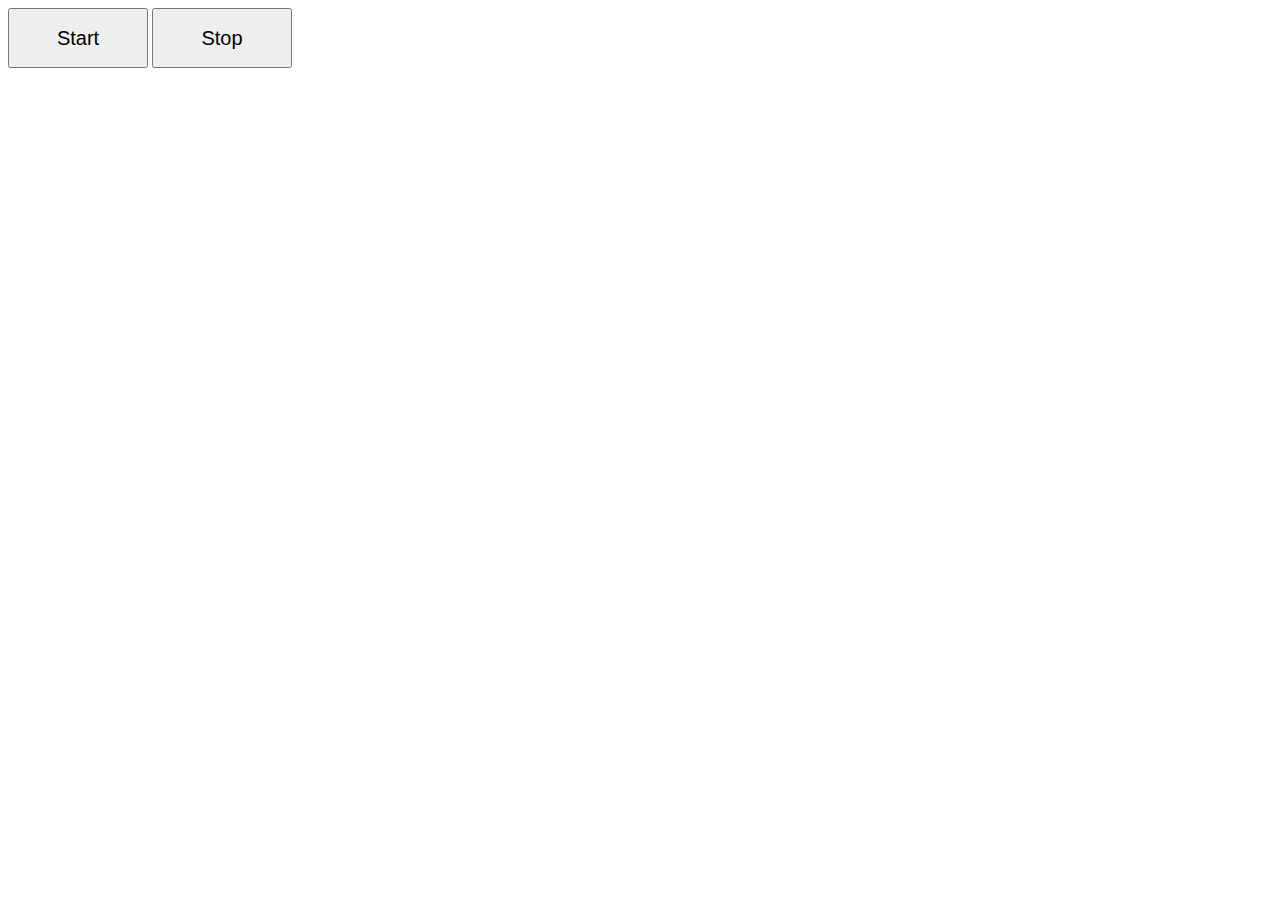
<file: clock/index.html>
<!DOCTYPE html>
<html lang="en">
  <head>
    <meta charset="UTF-8" />
    <meta http-equiv="X-UA-Compatible" content="IE=edge" />
    <meta name="viewport" content="width=device-width, initial-scale=1.0" />
    <link rel="stylesheet" href="css/style.css" />
    <title>Document</title>
  </head>
  <body>
    <button onclick = "myFunction()">Start</button>
    <button onclick = "stopFunction()">Stop</button>
    <div class="wrapper">
      <div id="showHour"></div> <div id="showMin"></div> <div id="showSec"></div>
    </div>
    
    <script src="js/script.js"></script>
  </body>
</html>
</file>
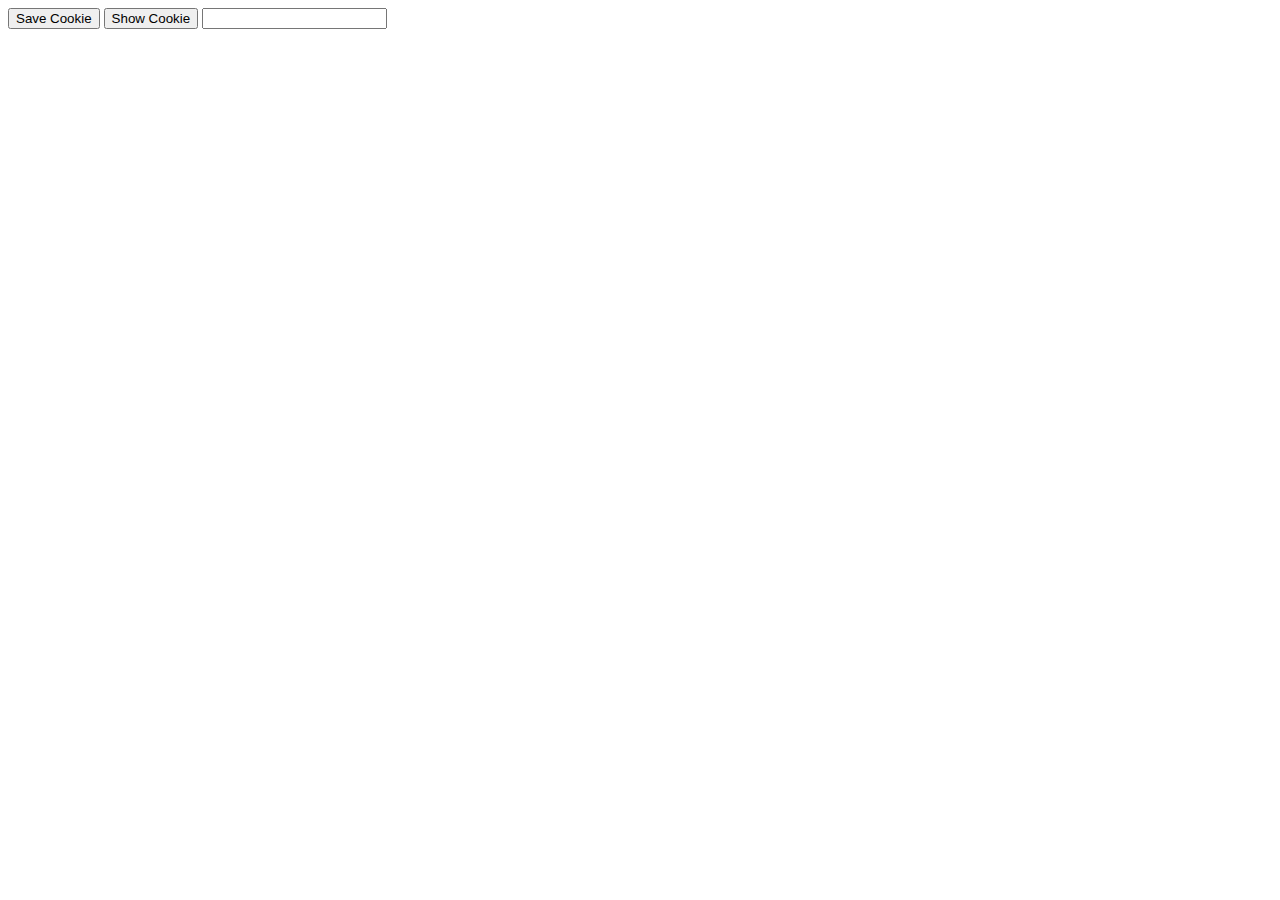
<file: cookie/index.html>
<!DOCTYPE html>
<html lang="en">
  <head>
    <meta charset="UTF-8" />
    <meta http-equiv="X-UA-Compatible" content="IE=edge" />
    <meta name="viewport" content="width=device-width, initial-scale=1.0" />
    <title>Document</title>
  </head>
  <body>
    <button id="button">Save Cookie</button>
    <button id="button1">Show Cookie</button>
    <input id="input" type="text">
    <script>
      document.getElementById("button").addEventListener("click", cookieSave);
      document.getElementById("button1").addEventListener("click", cookieShow);



      function cookieSave() {
          let inputValue = document.getElementById("input").value;
        document.cookie = "username=" + inputValue;
      }

      function cookieShow() {
       let cookieSave= document.cookie;
       alert(cookieSave)
      }
    </script>
  </body>
</html>
</file>
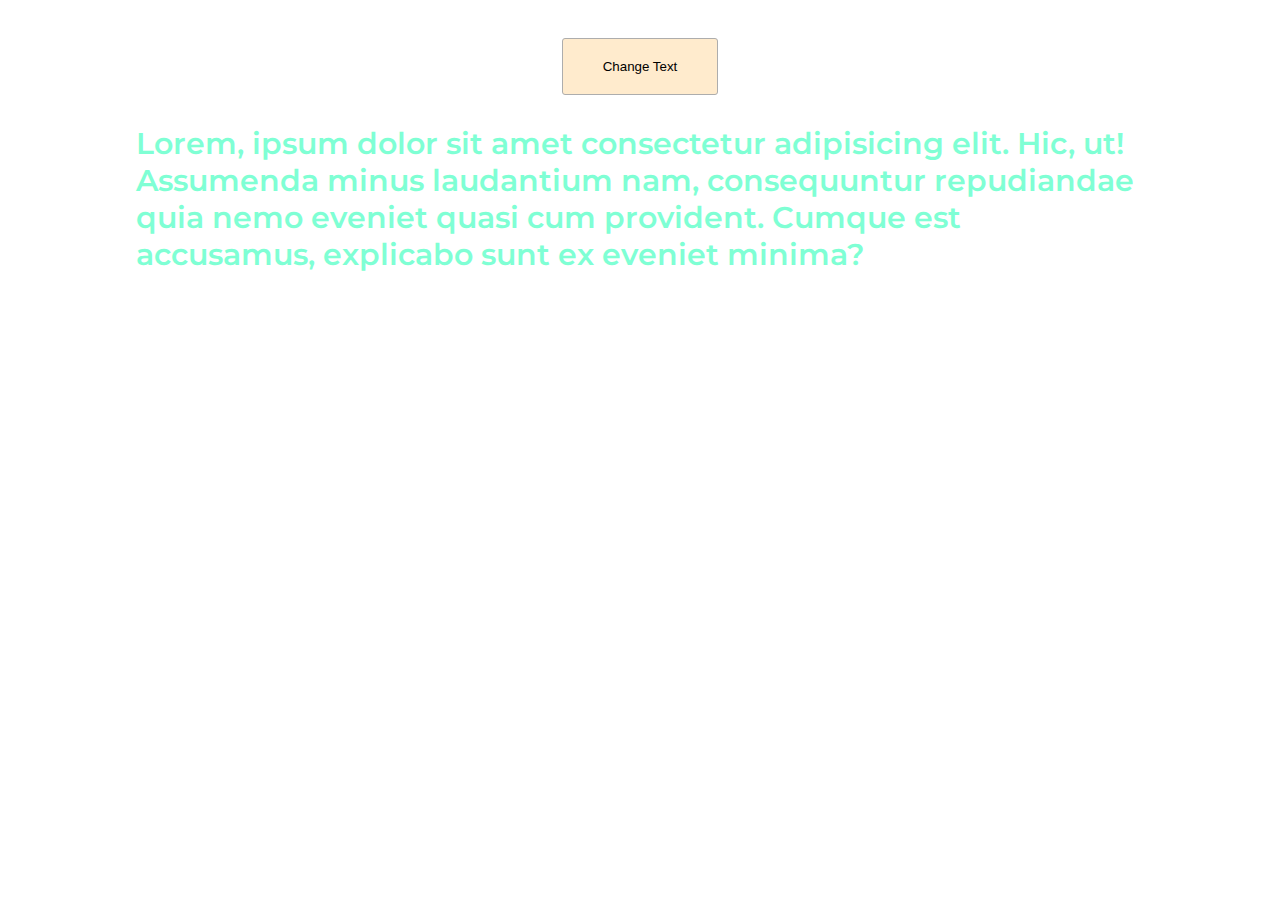
<file: mmm/index.html>
<!DOCTYPE html>
<html lang="en">
<head>
  <meta charset="UTF-8">
  <meta http-equiv="X-UA-Compatible" content="IE=edge">
  <meta name="viewport" content="width=device-width, initial-scale=1.0">
  <link rel="stylesheet" href="css/style.css">
  <title>Document</title>
</head>
<body>

<section id="text">
  <button class="btn" id="btn" onclick="onClick()">Change Text</button>
<p>
Lorem, ipsum dolor sit amet consectetur adipisicing elit. Hic, ut! Assumenda minus laudantium nam,
consequuntur repudiandae quia nemo eveniet quasi cum provident. Cumque est accusamus, explicabo sunt
ex eveniet minima?
</p>
</section>


<script src="js/script.js"></script>
</body>
</html>
</file>
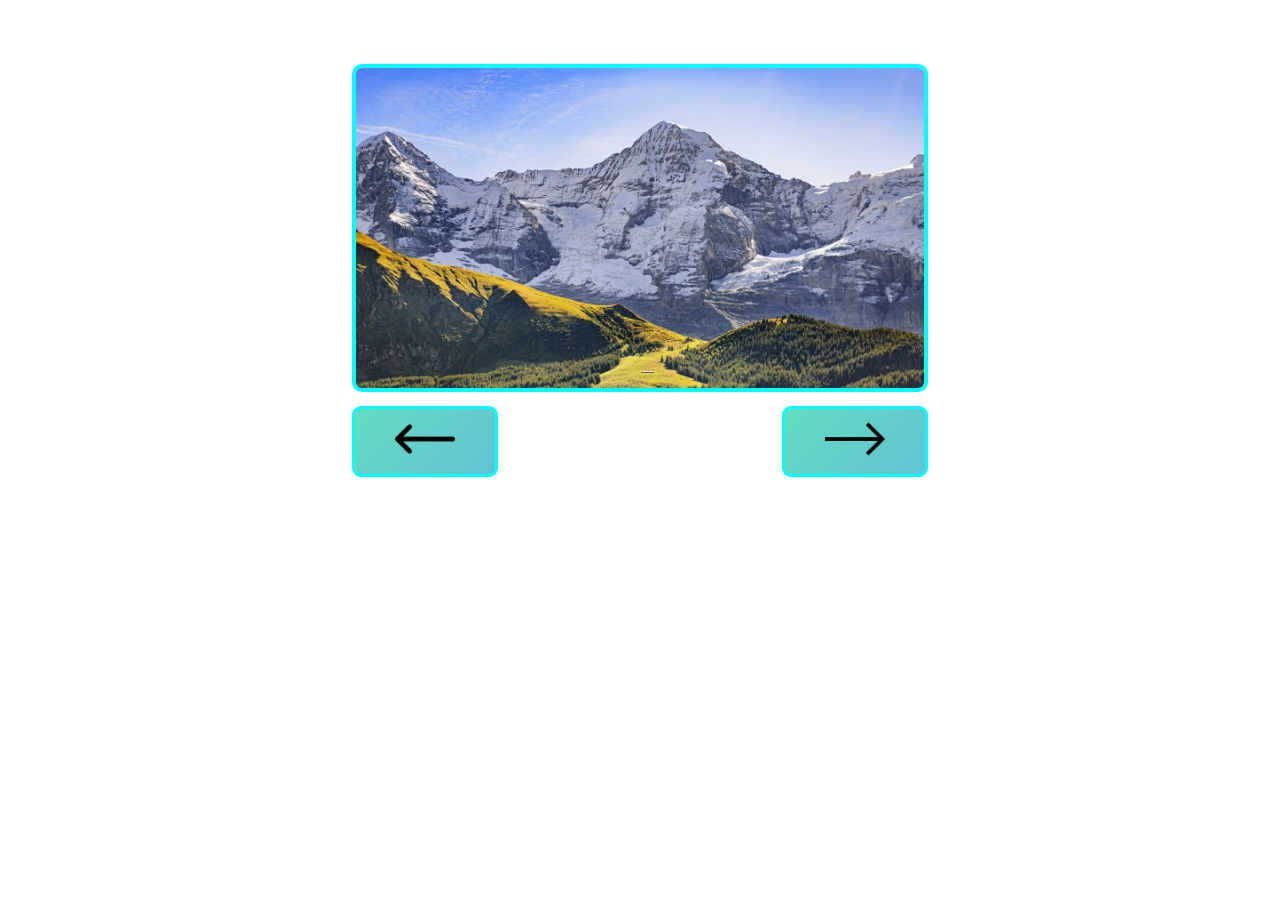
<file: slider/index.html>
<!DOCTYPE html>
<html lang="en">
  <head>
    <meta charset="UTF-8" />
    <meta http-equiv="X-UA-Compatible" content="IE=edge" />
    <meta name="viewport" content="width=device-width, initial-scale=1.0" />
    <link rel="stylesheet" href="css/style.css" />
    <title>Slider</title>
  </head>
  <body id="body">
    <div class="slider">
      <img id="sliderImg" class="" src="img/photo5.jpg" alt="" />
      <div class="btn-wrapper">
        <button id="left-button" onclick="moveToLeft()">
          <img src="./img/left-arrow.png" alt="" />
        </button>
        <button id="right-button" onclick="moveToRight()">
          <img src="./img/right-arrow.png" alt="" />
        </button>
      </div>
    </div>

    <script src="js/script.js"></script>
  </body>
</html>
</file>
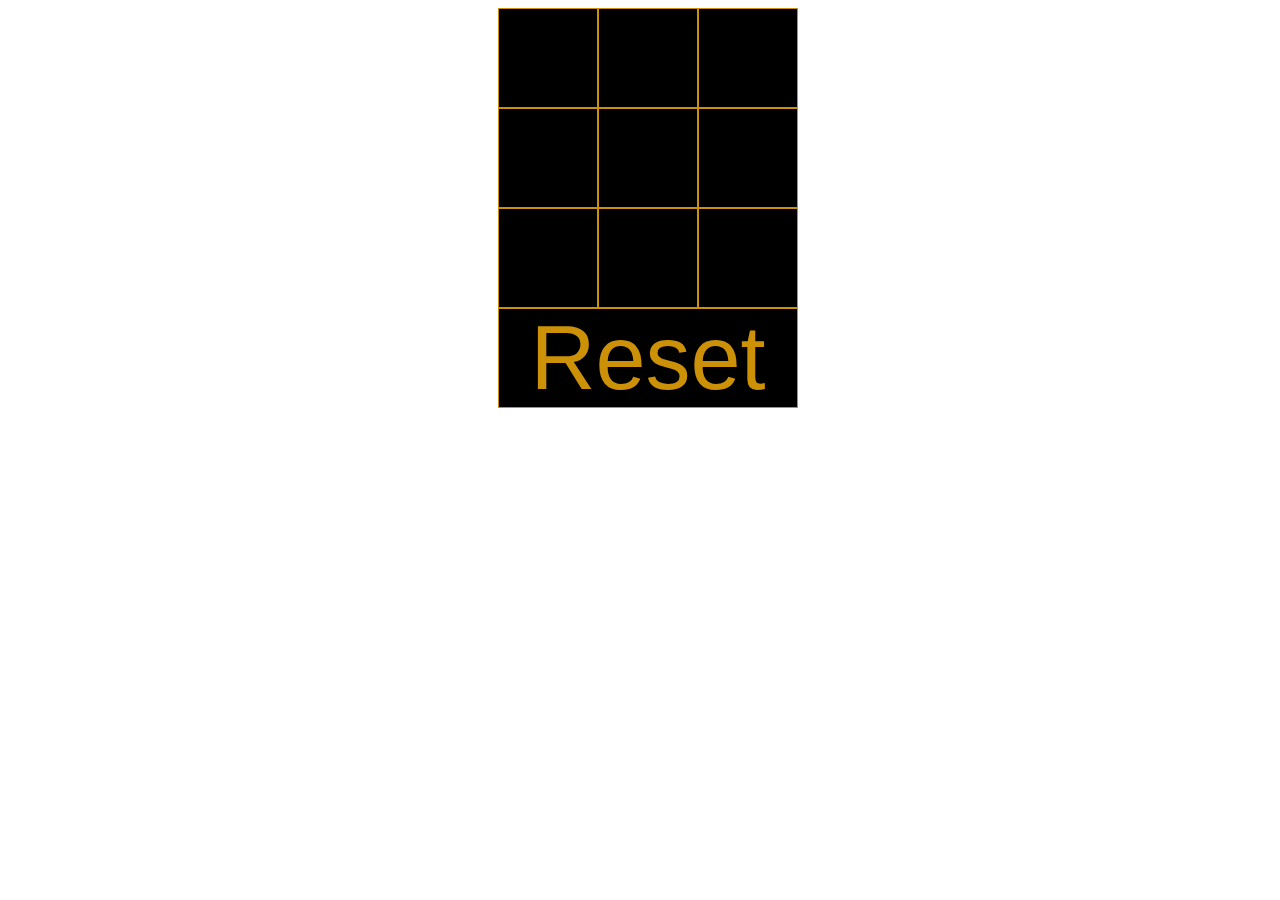
<file: x-and-0/index.html>
<!DOCTYPE html>
<html lang="en">

<head>
    <meta charset="UTF-8" />
    <meta http-equiv="X-UA-Compatible" content="IE=edge" />
    <meta name="viewport" content="width=device-width, initial-scale=1.0" />
    <link rel="stylesheet" href="css/style.css">
    <title>Document</title>
</head>

<body>
    <div class="area-wrapper">
        <div id="area">
            <div class="box" id="0"></div>
            <div class="box" id="1"></div>
            <div class="box" id="2"></div>
            <div class="box" id="3"></div>
            <div class="box" id="4"></div>
            <div class="box" id="5"></div>
            <div class="box" id="6"></div>
            <div class="box" id="7"></div>
            <div class="box" id="8"></div>
        </div>
        <button id="button">Reset</button>
        <div id="screen"></div>
        <div id="playerwins"></div>
    </div>
    <script src="js/script.js"></script>
</body>
</html>
</file>
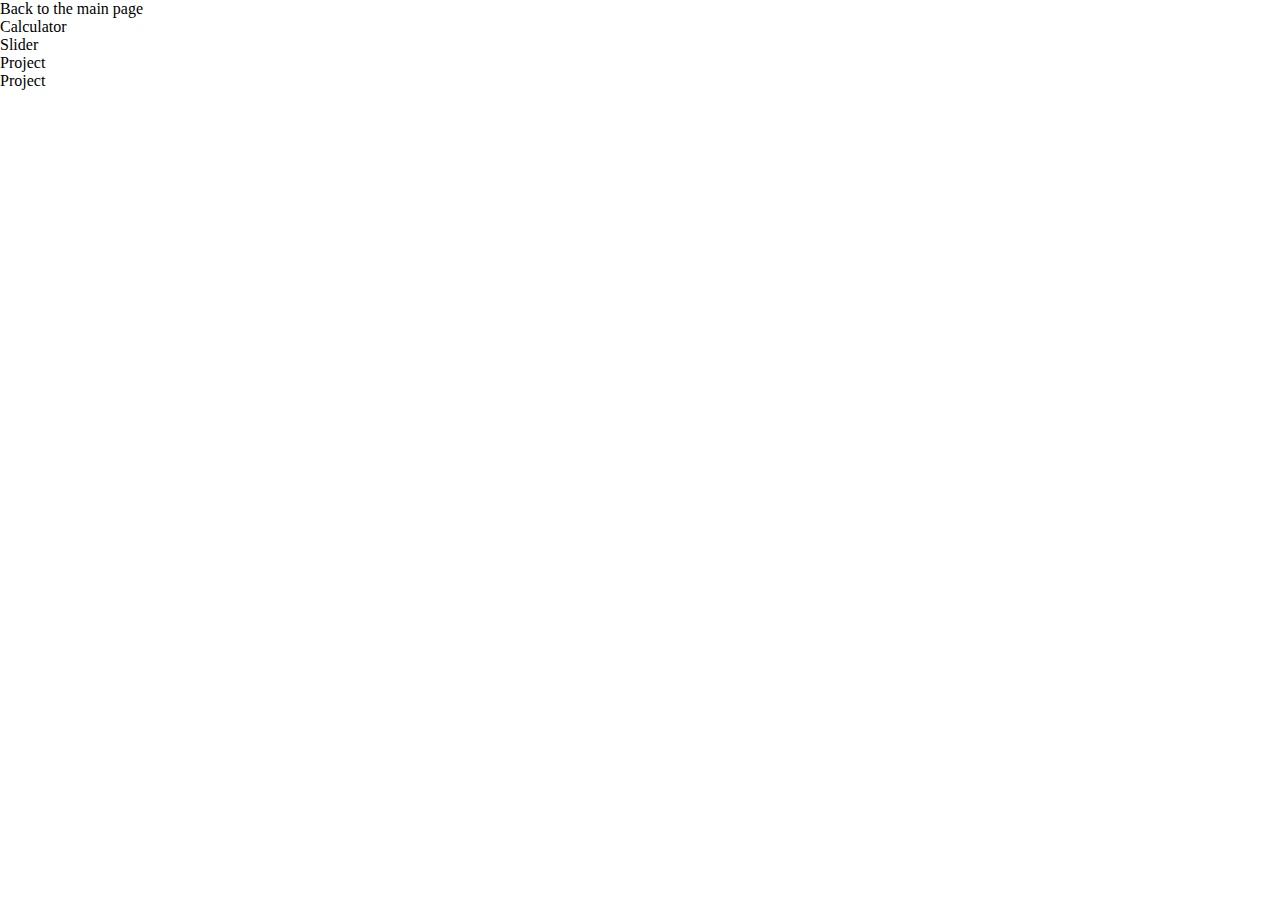
<file: modal_menu_slider/index2.html>
<!DOCTYPE html>
<html lang="en">
<head>
    <meta charset="UTF-8">
    <meta http-equiv="X-UA-Compatible" content="IE=edge">
    <meta name="viewport" content="width=device-width, initial-scale=1.0">
    <link rel="stylesheet" href="css/style.css">
    <title>Document</title>
</head>
<body id="body1">
    <p class="toMain"><a id="back" href="index.html">Back to the main page</a></p>
    <div class="wrapper">
        <a href="index3.html"><div class="info">Calculator</div></a>
        <a href="slider.html"><div class="info">Slider</div></a>
        <a href="#"><div class="info">Project</div></a>
        <a href="#"><div class="info">Project</div></a>
    </div>
</body>
</html>
</file>
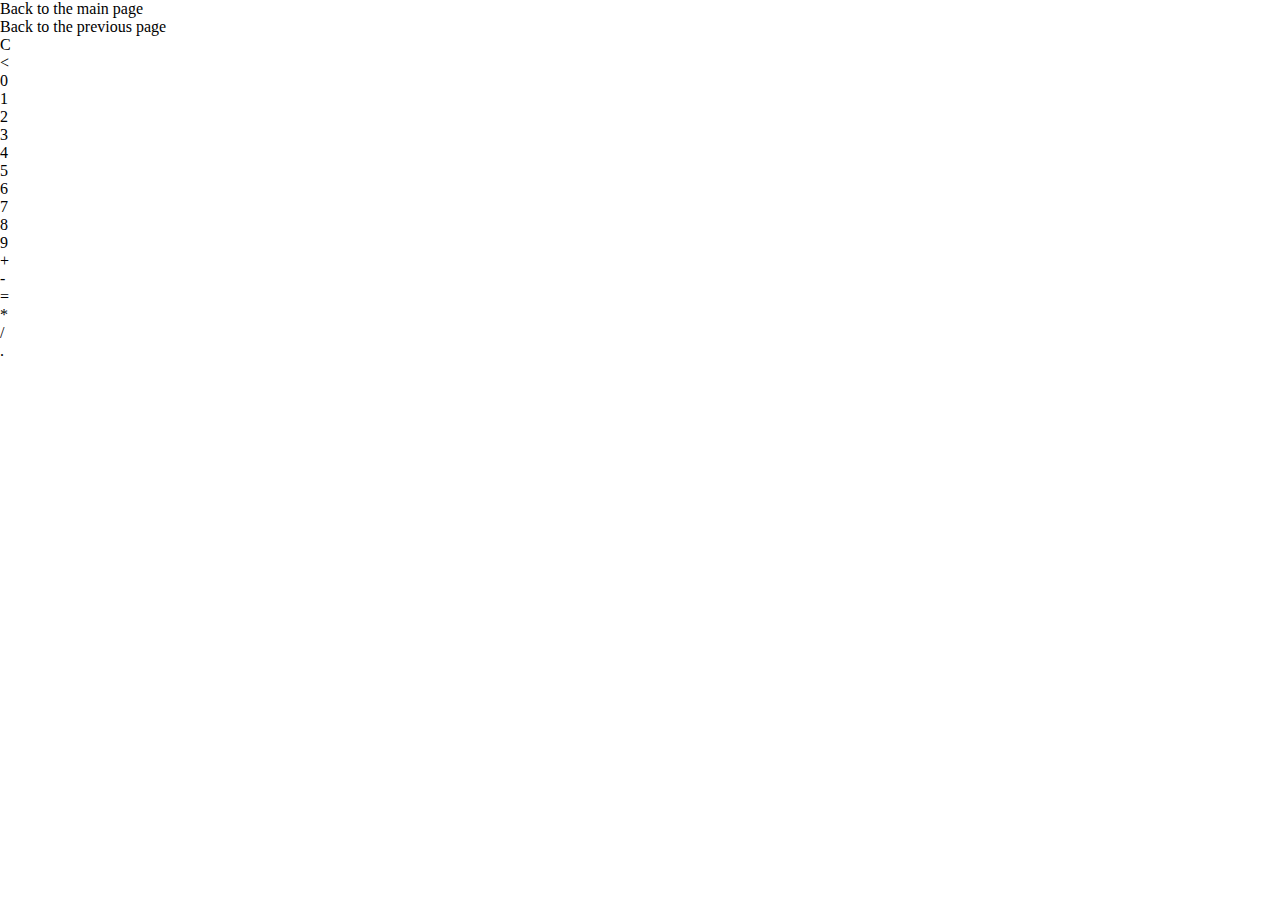
<file: modal_menu_slider/index3.html>
<!DOCTYPE html>
<html lang="en">
  <head>
    <meta charset="UTF-8" />
    <meta http-equiv="X-UA-Compatible" content="IE=edge" />
    <meta name="viewport" content="width=device-width, initial-scale=1.0" />
    <link rel="stylesheet" href="css/style.css" />
    <title>Document</title>
  </head>
  <body class="calc-body" id="body">
    <p class="toMain"><a id="toMain" href="index.html">Back to the main page</a></p>
    <p class="back"><a id="back" href="index2.html">Back to the previous page</a></p>
    <div class="calculator" id="calculator">
      <div class="btn" id="screen"></div>
      <div class="all">
        <div class="btn hover" id="reset">С</div>
        <!-- <div class="btn hover" onclick="removeFunction()" id="remove"><img id="img" src="https://img.icons8.com/ios-glyphs/60/000000/long-arrow-left.png"/></div> -->
        <div class="btn hover" onclick="removeFunction()" id="remove"><</div>
        <div class="btn hover" id="zero">0</div>
        <div class="btn hover" id="one">1</div>
        <div class="btn hover" id="two">2</div>
        <div class="btn hover" id="three">3</div>
        <div class="btn hover" id="four">4</div>
        <div class="btn hover" id="five">5</div>
        <div class="btn hover" id="six">6</div>
        <div class="btn hover" id="seven">7</div>
        <div class="btn hover" id="eight">8</div>
        <div class="btn hover" id="nine">9</div>
        <div class="btn hover" id="plus">+</div>
        <div class="btn hover" id="minus">-</div>
        <div class="btn hover" id="equals">=</div>
        <div class="btn hover" id="multiplication">*</div>
        <div class="btn hover" id="division">/</div>
        <div class="btn hover" id="fraction">.</div>
      </div>
      <!-- <div class="style hover" onclick="styleFunction()" id="style">Change style</div> -->
    </div>
     <script src="js/calc.js"></script>
  </body>
</html>
</file>
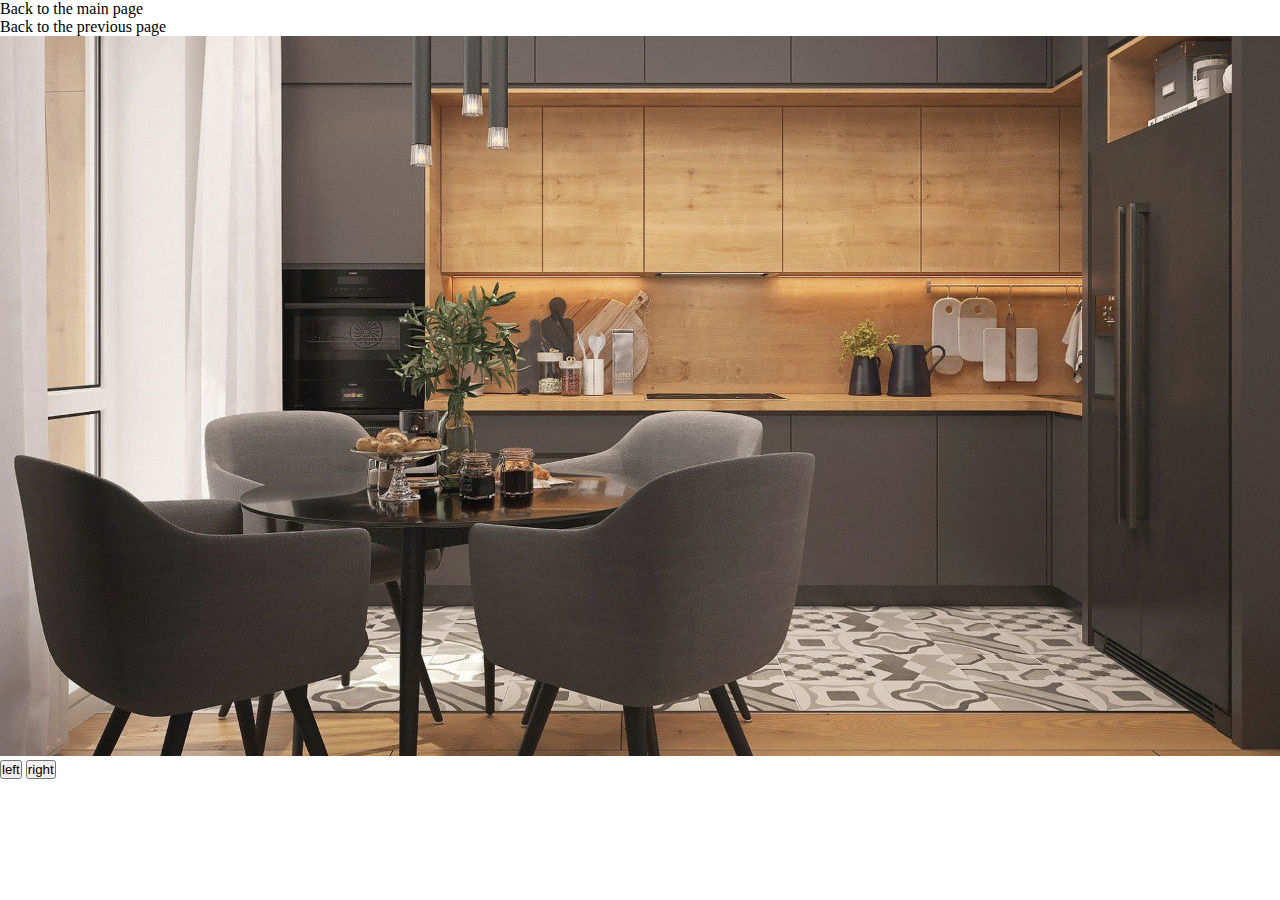
<file: modal_menu_slider/index4.html>
<!DOCTYPE html>
<html lang="en">
  <head>
    <meta charset="UTF-8" />
    <meta http-equiv="X-UA-Compatible" content="IE=edge" />
    <meta name="viewport" content="width=device-width, initial-scale=1.0" />
    <link rel="stylesheet" href="css/style.css" />
    <title>Document</title>
  </head>
  <body>
    <p class="toMain"><a id="back" href="index.html">Back to the main page</a></p>
    <p class="back"><a id="back" href="index2.html">Back to the previous page</a></p>
    <div class="slider">
      <img id="sliderImg" src="img/photo1.jpg" alt="" />
      <div class="btn-wrapper">
        <button id="left-button" onclick="moveToLeft()">left</button>
        <button id="right-button" onclick="moveToRight()">right</button>
      </div>
    </div>
    <script src="js/slider.js"></script>
  </body>
</html>
</file>
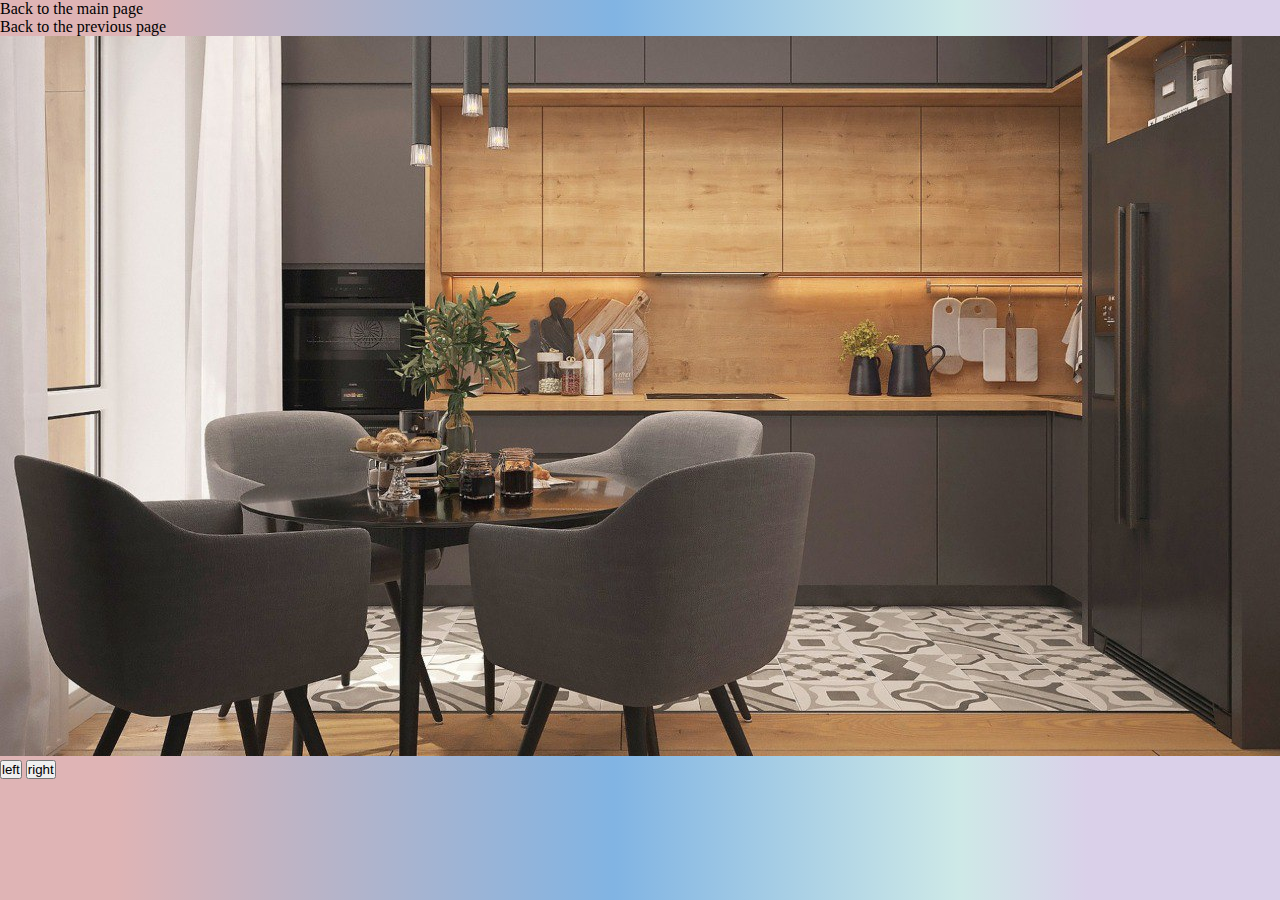
<file: modal_menu_slider/slider.html>
<!DOCTYPE html>
<html lang="en">
  <head>
    <meta charset="UTF-8" />
    <meta http-equiv="X-UA-Compatible" content="IE=edge" />
    <meta name="viewport" content="width=device-width, initial-scale=1.0" />
    <link rel="stylesheet" href="css/style.css" />
    <title>Slider</title>
  </head>
  <body id="body">
    <p class="toMain">
      <a id="back" href="index.html">Back to the main page</a>
    </p>
    <p class="back">
      <a id="back" href="index2.html">Back to the previous page</a>
    </p>
    <div class="slider">
      <img id="sliderImg" src="img/photo4.jpg" alt="" />
      <div class="btn-wrapper">
        <button id="left-button" onclick="moveToLeft()">left</button>
        <button id="right-button" onclick="moveToRight()">right</button>
      </div>
    </div>

    <script src="js/slider.js"></script>
  </body>
</html>
</file>
<file: clock/css/style.css>
.wrapper {
    width: 110px;
    display: flex;
    justify-content: space-between;
    font-size: 35px;
}

button {
    font-size: 20px;
    width: 140px;
    height: 60px;
}
</file>
<file: mmm/css/style.css>
@import url('https://fonts.googleapis.com/css2?family=Montserrat:wght@100;200;300;400;500;600;700;800;900&display=swap');
/*font-family: 'Montserrat', sans-serif;*/

body {
  padding: 30px 10%;
}

section {
  font-family: 'Montserrat', sans-serif;
  font-size: 30px;
  font-weight: 600;
  color: aquamarine;
}

.btn {
  display: block;
  padding: 20px 40px;
  border-radius: 3px;
  border: 1px rgb(173, 173, 173) solid;
  background-color: blanchedalmond;
  margin: 0 auto;
}
</file>
<file: x-and-0/css/style.css>
body {
    width: 100%;
    height: 100%;
    display: flex;
    justify-content: center;
    align-items: center;
}
#area {
    width: 300px;
    height: 300px;
    background-color: rgb(0, 0, 0);
    display: flex;
    flex-wrap: wrap;
}

.box {
    width: 100px;
    height: 100px;
    border: 1px solid rgb(204, 145, 7);
    box-sizing: border-box;
    font-size: 90px;
    color: rgb(204, 145, 7);
    display: flex;
    justify-content: center;
    align-items: center;
}
#button{
    width: 300px;
    height: 100px;
    background-color: black;
    border: 1px solid rgb(204, 145, 7);
    box-sizing: border-box;
    font-size: 90px;
    color: rgb(204, 145, 7);
    display: flex;
    justify-content: center;
    align-items: center;
}
</file>
<file: slider/css/style.css>
@import url(./slider.css);
@import url(./reset.css);
@import url('https://fonts.googleapis.com/css2?family=Montserrat:wght@100;200;300;400;500;600;700;800;900&display=swap');
/*font-family: 'Montserrat', sans-serif;*/
</file>
<file: modal_menu_slider/css/style.css>
@import url(./reset.css);
@import url(./heder-nav.css);
@import url(./section1.css);

@import url('https://fonts.googleapis.com/css2?family=Montserrat:wght@100;200;300;400;500;600;700;800;900&display=swap');
/*font-family: 'Montserrat', sans-serif;*/
</file>
